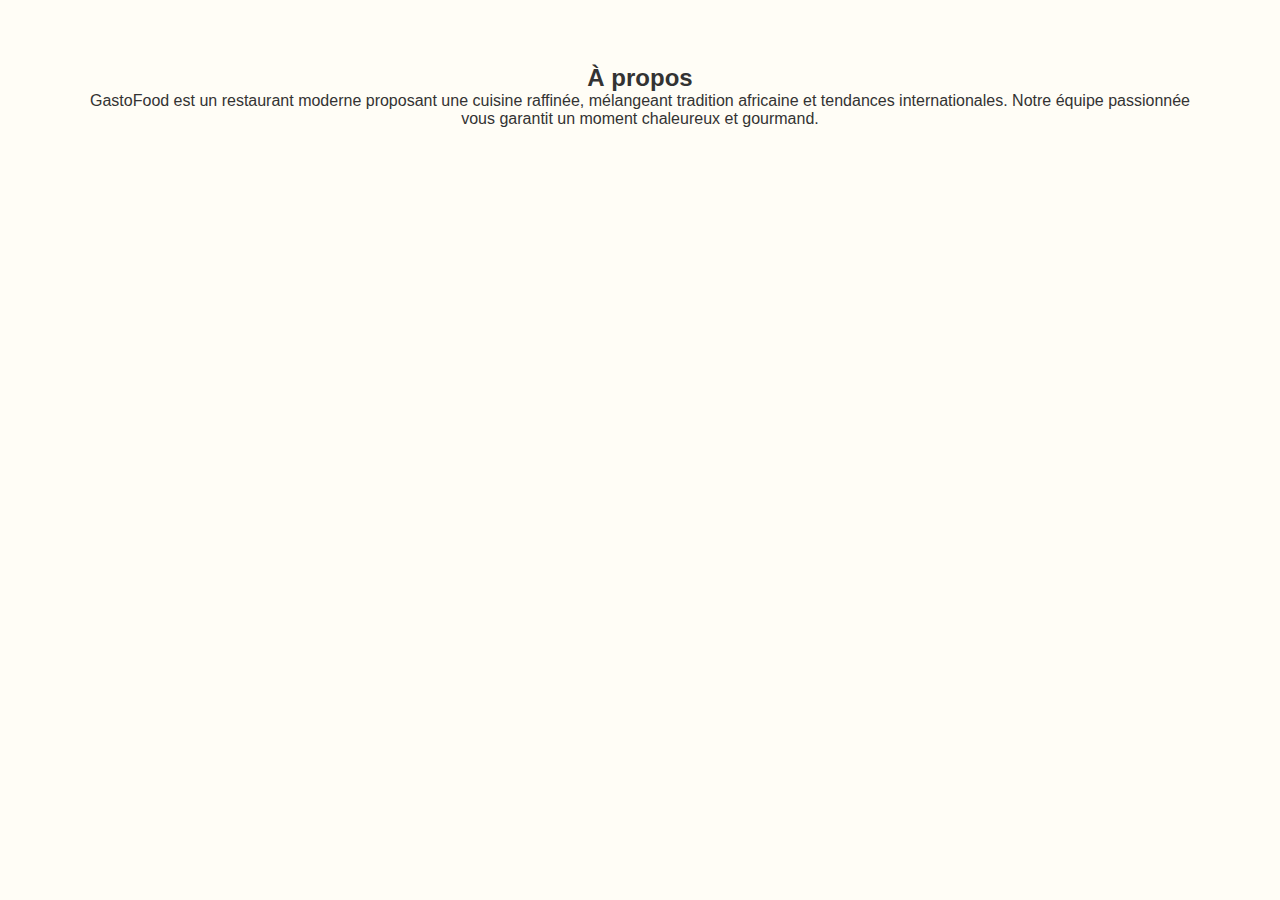
<file: apropos.html>
<!DOCTYPE html>
<html lang="en">
<head>
    <meta charset="UTF-8">
    <meta name="viewport" content="width=device-width, initial-scale=1.0">
    <link rel="stylesheet" href="CSS/style.css">
    <title>A propos</title>
    <link rel="stylesheet" href="">
</head>
<body>
    
<section id="apropos" class="section">
  <div class="container">
    <h2>À propos</h2>
    <p>
      GastoFood est un restaurant moderne proposant une cuisine raffinée, mélangeant tradition africaine et tendances internationales.
      Notre équipe passionnée vous garantit un moment chaleureux et gourmand.
    </p>
  </div>
</section>

</body>
</html>
</file>
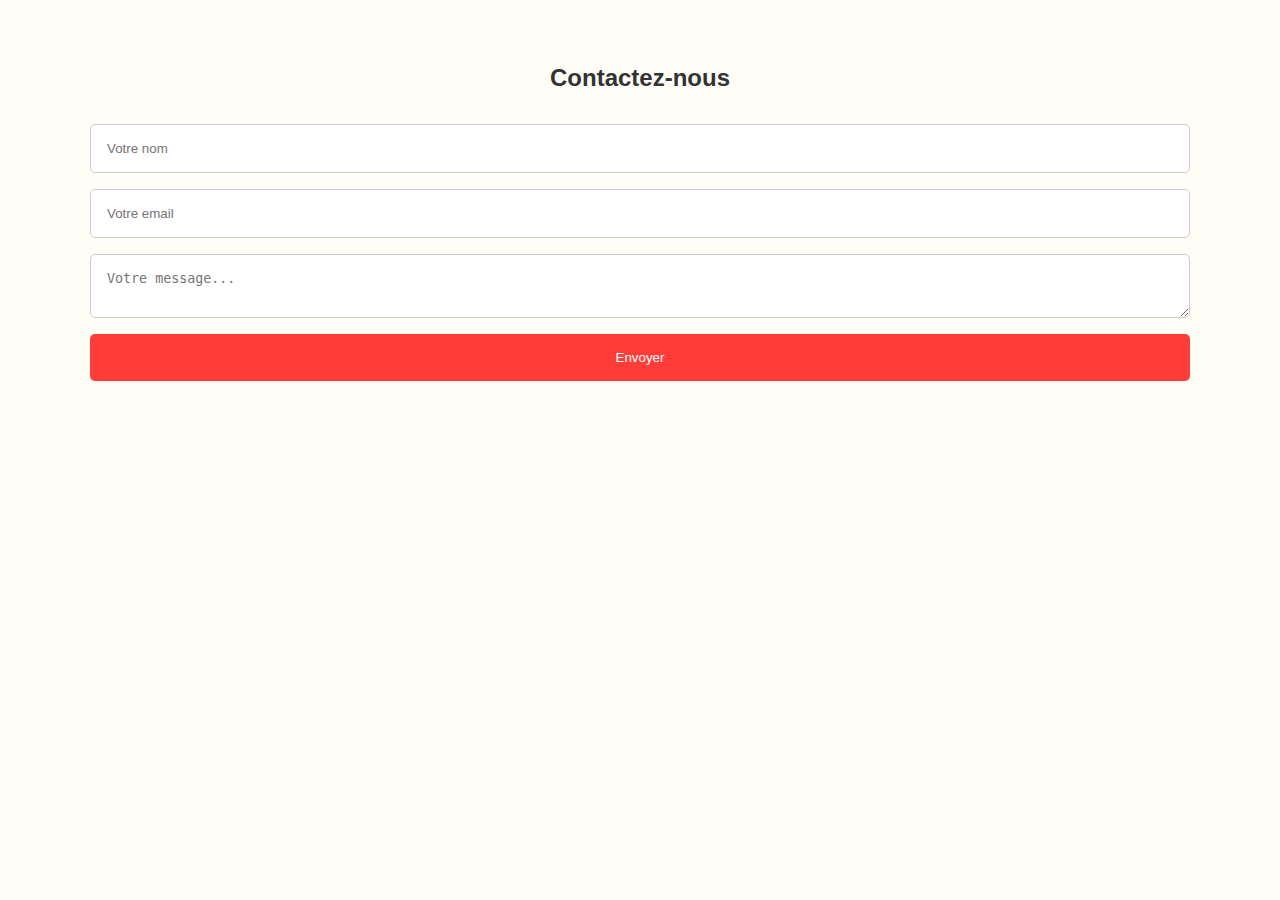
<file: contact.html>
<!DOCTYPE html>
<html lang="en">
<head>
    <meta charset="UTF-8">
    <meta name="viewport" content="width=device-width, initial-scale=1.0">
    <title>Contact</title>
    <link rel="stylesheet" href="CSS/style.css">
</head>
<body>
    <section id="contact" class="section contact">
  <div class="container">
    <h2>Contactez-nous</h2>
    <form>
      <input type="text" placeholder="Votre nom" required />
      <input type="email" placeholder="Votre email" required />
      <textarea placeholder="Votre message..." required></textarea>
      <button type="submit">Envoyer</button>
    </form>
  </div>
</section>

</body>
</html>
</file>
<file: CSS/style.css>
/* Reset de base */
* {
  margin: 0;
  padding: 0;
  box-sizing: border-box;
}

body {
  font-family: 'Segoe UI', sans-serif;
  background-color: #fffdf6;
  color: #333;
}

header {
  background-color: #ff3c38;
  color: white;
  padding: 1rem 0;
}

.container {
  width: 90%;
  max-width: 1100px;
  margin: auto;
}

nav ul {
  list-style: none;
  display: flex;
  justify-content: center;
  gap: 2rem;
  padding-top: 0.5rem;
}

nav a {
  text-decoration: none;
  color: white;
  font-weight: bold;
  transition: color 0.3s;
}

nav a:hover {
  color: #ffeaa7;
}

.hero {
  background: url('https://images.unsplash.com/photo-1600891964599-f61ba0e24092?auto=format&fit=crop&w=1600&q=80') center/cover no-repeat;
  height: 90vh;
  display: flex;
  align-items: center;
  justify-content: center;
}

.hero-content {
  text-align: center;
  background: rgba(0,0,0,0.6);
  padding: 2rem;
  border-radius: 10px;
  color: white;
}

.hero h2 {
  font-size: 3rem;
  margin-bottom: 1rem;
}

.section {
  padding: 4rem 0;
  text-align: center;
}

.menu-grid,
.gallery-grid {
  display: grid;
  grid-template-columns: repeat(auto-fit, minmax(250px, 1fr));
  gap: 2rem;
  margin-top: 2rem;
}

.menu-item img,
.gallery-grid img {
  width: 100%;
  border-radius: 10px;
}

.menu-item h3 {
  margin: 0.5rem 0;
}

.contact form {
  display: flex;
  flex-direction: column;
  gap: 1rem;
  margin-top: 2rem;
}

input, textarea {
  padding: 1rem;
  border: 1px solid #ccc;
  border-radius: 5px;
}

button {
  background-color: #ff3c38;
  color: white;
  border: none;
  padding: 1rem;
  border-radius: 5px;
  cursor: pointer;
}

button:hover {
  background-color: #e32d2a;
}

footer {
  text-align: center;
  padding: 1rem;
  background-color: #333;
  color: white;
}

* {
  margin: 0;
  padding: 0;
  box-sizing: border-box;
}

body {
  font-family: 'Segoe UI', sans-serif;
  background-color: #fffdf6;
  color: #333;
}

.container {
  width: 90%;
  max-width: 1100px;
  margin: auto;
}

.section {
  padding: 4rem 0;
  text-align: center;
}
</file>
